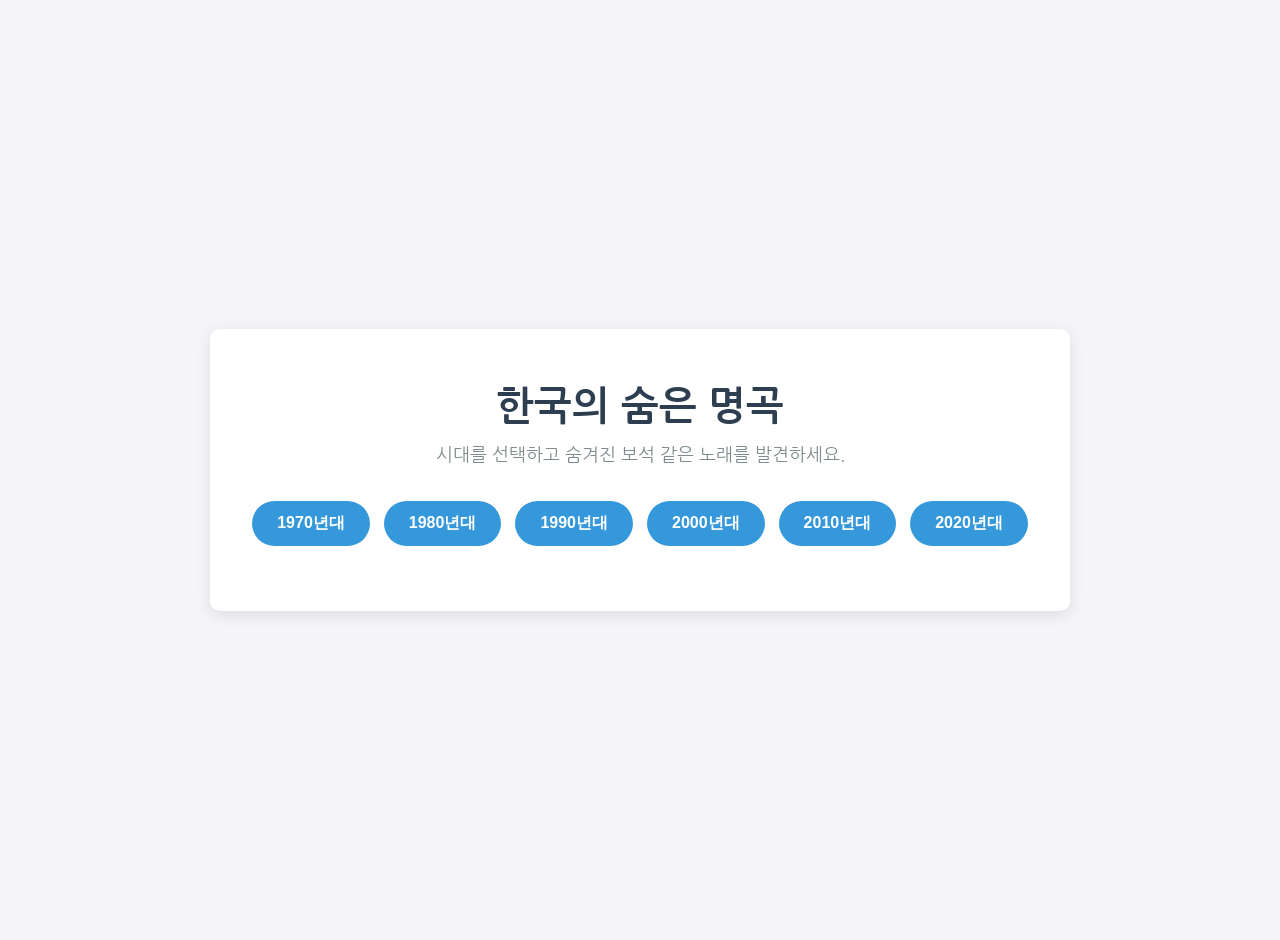
<file: index.html>
<!DOCTYPE html>
<html lang="ko">
<head>
    <meta charset="UTF-8">
    <meta name="viewport" content="width=device-width, initial-scale=1.0">
    <title>한국의 숨은 명곡</title>
    <link rel="stylesheet" href="style.css">
</head>
<body>
    <div class="container">
        <header>
            <h1>한국의 숨은 명곡</h1>
            <p>시대를 선택하고 숨겨진 보석 같은 노래를 발견하세요.</p>
        </header>
        <div class="era-buttons">
            <button class="era-btn" data-era="1970">1970년대</button>
            <button class="era-btn" data-era="1980">1980년대</button>
            <button class="era-btn" data-era="1990">1990년대</button>
            <button class="era-btn" data-era="2000">2000년대</button>
            <button class="era-btn" data-era="2010">2010년대</button>
            <button class="era-btn" data-era="2020">2020년대</button>
        </div>
        <div id="song-recommendation" class="song-card hidden">
            <h2 id="song-title"></h2>
            <p id="song-artist"></p>
            <div class="youtube-player">
                <iframe id="youtube-iframe" width="560" height="315" src="" title="YouTube video player" frameborder="0" allow="accelerometer; autoplay; clipboard-write; encrypted-media; gyroscope; picture-in-picture" allowfullscreen></iframe>
            </div>
            <p id="song-description"></p>
        </div>
    </div>
    <script src="main.js"></script>
</body>
</html>
</file>
<file: style.css>
@import url('https://fonts.googleapis.com/css2?family=Nanum+Gothic:wght@400;700&display=swap');

body {
    font-family: 'Nanum Gothic', sans-serif;
    background-color: #f4f4f9;
    color: #333;
    margin: 0;
    padding: 20px;
    display: flex;
    justify-content: center;
    align-items: center;
    min-height: 100vh;
}

.container {
    text-align: center;
    background-color: #fff;
    padding: 30px;
    border-radius: 10px;
    box-shadow: 0 4px 15px rgba(0, 0, 0, 0.1);
    max-width: 800px;
    width: 100%;
}

header h1 {
    font-size: 2.5em;
    color: #2c3e50;
    margin-bottom: 10px;
}

header p {
    font-size: 1.1em;
    color: #7f8c8d;
    margin-bottom: 30px;
}

.era-buttons {
    margin-bottom: 30px;
}

.era-btn {
    background-color: #3498db;
    color: white;
    border: none;
    padding: 12px 25px;
    margin: 5px;
    border-radius: 25px;
    cursor: pointer;
    font-size: 1em;
    font-weight: 700;
    transition: background-color 0.3s, transform 0.2s;
}

.era-btn:hover {
    background-color: #2980b9;
    transform: translateY(-2px);
}

.song-card {
    background-color: #ecf0f1;
    border-radius: 8px;
    padding: 20px;
    margin-top: 20px;
    border: 1px solid #bdc3c7;
}

.song-card.hidden {
    display: none;
}

#song-title {
    font-size: 2em;
    color: #2c3e50;
    margin-bottom: 5px;
}

#song-artist {
    font-size: 1.2em;
    color: #7f8c8d;
    margin-top: 0;
    margin-bottom: 20px;
}

.youtube-player {
    position: relative;
    padding-bottom: 56.25%; /* 16:9 aspect ratio */
    height: 0;
    overflow: hidden;
    max-width: 100%;
    background: #000;
    margin: 0 auto 20px;
    border-radius: 8px;
}

.youtube-player iframe {
    position: absolute;
    top: 0;
    left: 0;
    width: 100%;
    height: 100%;
}

#song-description {
    font-size: 1em;
    line-height: 1.6;
    text-align: left;
    color: #34495e;
}
</file>
